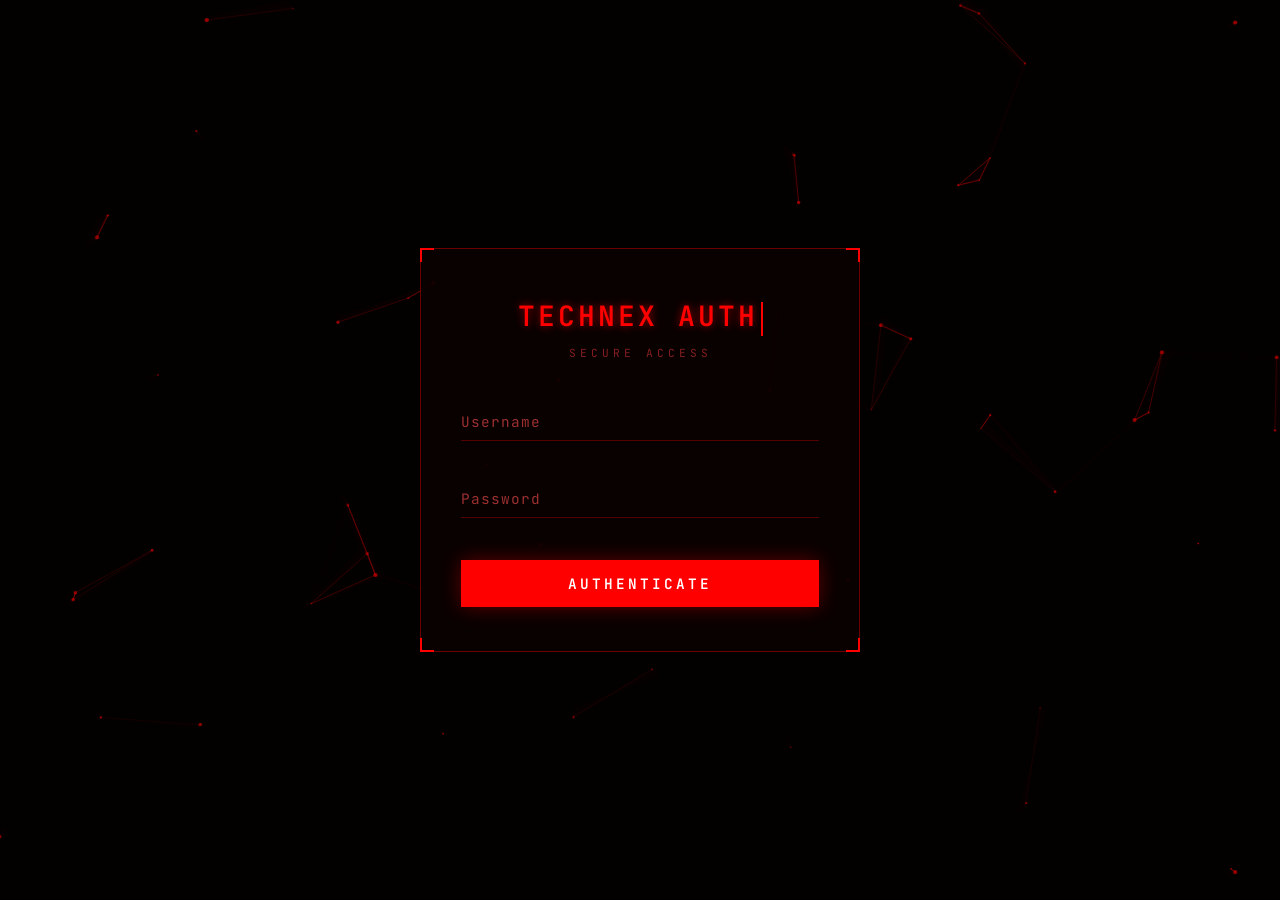
<file: dashboard/templates/login.html>
<!--
  This file is part of NeuraSelf-UwU.
  Copyright (c) 2025-Present Routo

  NeuraSelf-UwU is free software: you can redistribute it and/or modify
  it under the terms of the GNU General Public License as published by
  the Free Software Foundation, either version 3 of the License, or
  (at your option) any later version.

  You should have received a copy of the GNU General Public License
  along with NeuraSelf-UwU. If not, see <https://www.gnu.org/licenses/>.
-->


<!DOCTYPE html>
<html lang="en">

<head>
    <meta charset="UTF-8">
    <title>Technex — Auth</title>
    <meta name="viewport" content="width=device-width, initial-scale=1.0">
    <link rel="preconnect" href="https://fonts.googleapis.com">
    <link rel="preconnect" href="https://fonts.gstatic.com" crossorigin>
    <link
        href="https://fonts.googleapis.com/css2?family=JetBrains+Mono:wght@300;400;600&family=Outfit:wght@300;400;600&display=swap"
        rel="stylesheet">
    <style>
        *,
        *::before,
        *::after {
            margin: 0;
            padding: 0;
            box-sizing: border-box;
        }

        :root {
            --red: #ff0000;
            --red-dim: rgba(255, 0, 0, 0.4);
            --red-faint: rgba(255, 0, 0, 0.08);
            --red-glow: rgba(255, 0, 0, 0.6);
            --bg: #050000;
            --panel: rgba(10, 0, 0, 0.92);
            --text: #ffe0e0;
            --mono: 'JetBrains Mono', monospace;
            --sans: 'Outfit', sans-serif;
        }

        html,
        body {
            height: 100%;
            width: 100%;
            overflow: hidden;
            background: var(--bg);
            font-family: var(--sans);
        }


        #bgCanvas {
            position: fixed;
            inset: 0;
            z-index: 0;
        }


        body::before {
            content: '';
            position: fixed;
            inset: 0;
            z-index: 1;
            pointer-events: none;
            background: repeating-linear-gradient(0deg,
                    transparent,
                    transparent 2px,
                    rgba(0, 0, 0, 0.07) 2px,
                    rgba(0, 0, 0, 0.07) 4px);
        }


        .wrapper {
            position: fixed;
            inset: 0;
            z-index: 2;
            display: flex;
            justify-content: center;
            align-items: center;
            padding: 16px;
        }

        .card {
            width: 100%;
            max-width: 400px;
            padding: 48px 40px 44px;
            background: var(--panel);
            border: 1px solid var(--red-dim);
            position: relative;
            transition: border-color 0.6s ease, box-shadow 0.6s ease;
        }

        .card::before,
        .card::after,
        .card .corner-br,
        .card .corner-bl {
            content: '';
            position: absolute;
            width: 14px;
            height: 14px;
            border-color: var(--red);
            border-style: solid;
        }

        .card::before {
            top: -1px;
            left: -1px;
            border-width: 2px 0 0 2px;
        }

        .card::after {
            top: -1px;
            right: -1px;
            border-width: 2px 2px 0 0;
        }

        .card .corner-br {
            bottom: -1px;
            right: -1px;
            border-width: 0 2px 2px 0;
        }

        .card .corner-bl {
            bottom: -1px;
            left: -1px;
            border-width: 0 0 2px 2px;
        }


        .card__title {
            font-family: var(--mono);
            font-size: clamp(1.3rem, 4vw, 1.75rem);
            font-weight: 600;
            color: var(--red);
            text-shadow: 0 0 8px var(--red-glow);
            letter-spacing: 3px;
            text-transform: uppercase;
            text-align: center;
            margin-bottom: 10px;
            min-height: 2.2rem;
        }

        .card__title .cursor {
            display: inline-block;
            width: 2px;
            height: 1.2em;
            background: var(--red);
            margin-left: 3px;
            vertical-align: middle;
            animation: blink 1s step-end infinite;
        }

        @keyframes blink {
            50% {
                opacity: 0;
            }
        }


        .card__sub {
            font-family: var(--mono);
            font-size: 0.7rem;
            color: rgba(255, 60, 60, 0.5);
            letter-spacing: 4px;
            text-transform: uppercase;
            text-align: center;
            margin-bottom: 38px;
        }

        .error-msg {
            font-family: var(--mono);
            font-size: 0.8rem;
            color: #ff5555;
            letter-spacing: 1px;
            text-align: center;
            margin-bottom: 18px;
            display: none;
            animation: fadeIn 0.3s ease;
        }

        @keyframes fadeIn {
            from {
                opacity: 0;
                transform: translateY(-4px);
            }

            to {
                opacity: 1;
                transform: translateY(0);
            }
        }


        .field {
            position: relative;
            margin-bottom: 34px;
        }

        .field input {
            width: 100%;
            padding: 14px 0 8px;
            background: transparent;
            border: none;
            border-bottom: 1px solid rgba(255, 0, 0, 0.3);
            color: #fff;
            font-family: var(--sans);
            font-size: 1rem;
            outline: none;
            caret-color: var(--red);
            transition: border-color 0.3s ease;
        }

        .field label {
            position: absolute;
            left: 0;
            top: 14px;
            font-family: var(--mono);
            font-size: 0.9rem;
            color: rgba(255, 80, 80, 0.6);
            letter-spacing: 1px;
            pointer-events: none;
            transition: top 0.25s cubic-bezier(0.25, 0.8, 0.25, 1),
                font-size 0.25s cubic-bezier(0.25, 0.8, 0.25, 1),
                color 0.25s ease;
        }


        .field input:focus+label,
        .field input:not(:placeholder-shown)+label {
            top: -6px;
            font-size: 0.68rem;
            color: var(--red);
            text-shadow: 0 0 6px rgba(255, 0, 0, 0.5);
        }

        .field input:focus {
            border-bottom-color: var(--red);
            box-shadow: 0 6px 8px -6px rgba(255, 0, 0, 0.4);
        }

        /* ── auth button ── */
        #loginBtn {
            width: 100%;
            padding: 14px;
            margin-top: 8px;
            background: var(--red);
            color: #fff;
            border: none;
            font-family: var(--mono);
            font-size: 0.9rem;
            font-weight: 600;
            letter-spacing: 3px;
            text-transform: uppercase;
            cursor: pointer;
            /* smooth all transitions */
            transition: background 0.2s cubic-bezier(0.4, 0, 0.2, 1),
                box-shadow 0.2s cubic-bezier(0.4, 0, 0.2, 1),
                transform 0.15s cubic-bezier(0.4, 0, 0.2, 1),
                color 0.2s ease;
            box-shadow: 0 0 20px rgba(255, 0, 0, 0.35);
            position: relative;
            overflow: hidden;
        }

        #loginBtn::after {
            content: '';
            position: absolute;
            inset: 0;
            background: rgba(255, 255, 255, 0);
            transition: background 0.15s ease;
        }

        #loginBtn:hover {
            background: #ff2a2a;
            box-shadow: 0 0 28px rgba(255, 0, 0, 0.6);
        }

        #loginBtn:active {
            transform: scale(0.96);
            background: #c50000;
            box-shadow: 0 0 10px rgba(255, 0, 0, 0.4);
        }

        #loginBtn:active::after {
            background: rgba(255, 255, 255, 0.06);
        }

        .card.success {
            border-color: #00ff88;
            box-shadow: 0 0 40px rgba(0, 255, 136, 0.2), inset 0 0 30px rgba(0, 255, 136, 0.04);
        }

        .card.success .card__title {
            color: #00ff88;
            text-shadow: 0 0 12px rgba(0, 255, 136, 0.8);
        }

        .card.success::before,
        .card.success::after,
        .card.success .corner-br,
        .card.success .corner-bl {
            border-color: #00ff88;
        }

        #loginBtn.success-btn {
            background: #00c86e;
            box-shadow: 0 0 20px rgba(0, 255, 136, 0.5);
            color: #000;
        }

        /* ── snake animation for error ── */
        @keyframes shake {

            0%,
            100% {
                transform: translateX(0);
            }

            20% {
                transform: translateX(-8px);
            }

            40% {
                transform: translateX(8px);
            }

            60% {
                transform: translateX(-5px);
            }

            80% {
                transform: translateX(5px);
            }
        }

        .card.shake {
            animation: shake 0.4s ease;
        }

        /* ── responsive ── */
        @media (max-width: 480px) {
            .card {
                padding: 36px 24px 32px;
            }

            .card__title {
                letter-spacing: 2px;
            }
        }

        @media (max-width: 360px) {
            .card {
                padding: 28px 18px 26px;
            }
        }

        @media (min-width: 1200px) {
            .card {
                max-width: 440px;
            }
        }
    </style>
</head>

<body>

    <canvas id="bgCanvas"></canvas>

    <div class="wrapper">
        <div class="card" id="card">
            <span class="corner-br"></span>
            <span class="corner-bl"></span>

            <h1 class="card__title" id="heading"><span class="cursor" id="cur"></span></h1>
            <p class="card__sub">SECURE ACCESS</p>
            <div class="error-msg" id="error-display"></div>

            <form id="loginForm">
                <div class="field">
                    <input type="text" id="username" placeholder=" " required autocomplete="username">
                    <label for="username">Username</label>
                </div>
                <div class="field">
                    <input type="password" id="password" placeholder=" " required autocomplete="current-password">
                    <label for="password">Password</label>
                </div>
                <button type="submit" id="loginBtn">Authenticate</button>
            </form>
        </div>
    </div>

    <script>
        // ─── typing effect ─────────────────────────────────
        (function () {
            const text = "TECHNEX AUTH";
            const el = document.getElementById('heading');
            const cursor = document.getElementById('cur');
            let i = 0;
            function tick() {
                if (i < text.length) {
                    el.insertBefore(document.createTextNode(text[i]), cursor);
                    i++;
                    setTimeout(tick, 80);
                }
            }
            tick();
        })();

        let successTriggered = false;

        document.getElementById('loginForm').addEventListener('submit', function (e) {
            e.preventDefault();
            const u = document.getElementById('username').value;
            const p = document.getElementById('password').value;
            const err = document.getElementById('error-display');
            const btn = document.getElementById('loginBtn');
            const card = document.getElementById('card');

            btn.textContent = "Processing…";
            btn.style.pointerEvents = "none";
            err.style.display = 'none';

            fetch('/login', {
                method: 'POST',
                headers: { 'Content-Type': 'application/json' },
                body: JSON.stringify({ username: u, password: p })
            })
                .then(r => r.json())
                .then(data => {
                    if (data.success) {

                        card.classList.add('success');
                        btn.textContent = "Access Granted";
                        btn.classList.add('success-btn');
                        btn.style.pointerEvents = "none";


                        successTriggered = true;
                        spawnNeuralLines();

                        setTimeout(() => { window.location.href = '/#config'; }, 1900);
                    } else {
                        btn.textContent = "Authenticate";
                        btn.style.pointerEvents = "auto";
                        err.textContent = data.error || "Invalid credentials";
                        err.style.display = 'block';

                        card.classList.remove('shake');
                        void card.offsetWidth;
                        card.classList.add('shake');
                    }
                })
                .catch(() => {
                    btn.textContent = "Authenticate";
                    btn.style.pointerEvents = "auto";
                    err.textContent = "Connection Error";
                    err.style.display = 'block';
                });
        });

        // ─── canvas ────────────────────────────────────────
        const canvas = document.getElementById('bgCanvas');
        const ctx = canvas.getContext('2d');
        let W, H;

        function resize() {
            W = canvas.width = window.innerWidth;
            H = canvas.height = window.innerHeight;
        }
        window.addEventListener('resize', resize);
        resize();

        class Dot {
            constructor() { this.reset(); }
            reset() {
                this.x = Math.random() * W;
                this.y = Math.random() * H;
                this.vx = (Math.random() - 0.5) * 0.4;
                this.vy = (Math.random() - 0.5) * 0.4;
                this.r = Math.random() * 1.5 + 0.5;
            }
            step() {
                this.x += this.vx;
                this.y += this.vy;
                if (this.x < 0 || this.x > W) this.vx *= -1;
                if (this.y < 0 || this.y > H) this.vy *= -1;
            }
        }

        const DOTS = Array.from({ length: 55 }, () => new Dot());

        const neural = [];
        function spawnNeuralLines() {
            const cx = W / 2, cy = H / 2;
            const generators = [
                () => ({ sx: Math.random() * W, sy: 0 }),
                () => ({ sx: Math.random() * W, sy: H }),
                () => ({ sx: 0, sy: Math.random() * H }),
                () => ({ sx: W, sy: Math.random() * H }),
            ];
            for (let i = 0; i < 80; i++) {
                const g = generators[Math.floor(Math.random() * generators.length)]();
                const delay = i * 18;                         // stagger
                neural.push({
                    sx: g.sx, sy: g.sy,
                    cx: g.sx + (cx - g.sx) * (0.3 + Math.random() * 0.4),
                    cy: g.sy + (cy - g.sy) * (0.3 + Math.random() * 0.4),
                    tx: cx, ty: cy,
                    t: 0,
                    speed: 0.012 + Math.random() * 0.016,
                    delay,
                    elapsed: 0,
                    active: false,
                });
            }
        }

        let rafTime = 0;
        function drawNeuralLines(dt) {
            ctx.lineWidth = 1.2;
            neural.forEach(n => {
                n.elapsed += dt;
                if (n.elapsed < n.delay) return;
                if (!n.active) n.active = true;
                n.t = Math.min(n.t + n.speed, 1);
                const t = n.t;
                const ex = (1 - t) * (1 - t) * n.sx + 2 * (1 - t) * t * n.cx + t * t * n.tx;
                const ey = (1 - t) * (1 - t) * n.sy + 2 * (1 - t) * t * n.cy + t * t * n.ty;

                // trail line
                ctx.strokeStyle = `rgba(0, 255, 120, ${0.6 * (1 - t * 0.6)})`;
                ctx.beginPath();
                ctx.moveTo(n.sx, n.sy);
                ctx.quadraticCurveTo(n.cx, n.cy, ex, ey);
                ctx.stroke();

                // leading dot
                ctx.fillStyle = `rgba(0, 255, 120, ${1 - t * 0.4})`;
                ctx.beginPath();
                ctx.arc(ex, ey, 2.5, 0, Math.PI * 2);
                ctx.fill();
            });
        }

        function loop(ts) {
            const dt = ts - rafTime;
            rafTime = ts;

            ctx.fillStyle = "rgba(5,0,0,0.22)";
            ctx.fillRect(0, 0, W, H);

            if (!successTriggered) {
                DOTS.forEach(d => d.step());
                for (let i = 0; i < DOTS.length; i++) {
                    for (let j = i + 1; j < DOTS.length; j++) {
                        const dx = DOTS[i].x - DOTS[j].x;
                        const dy = DOTS[i].y - DOTS[j].y;
                        const dist = Math.sqrt(dx * dx + dy * dy);
                        if (dist < 110) {
                            ctx.strokeStyle = `rgba(255,0,0,${(1 - dist / 110) * 0.35})`;
                            ctx.lineWidth = 0.5;
                            ctx.beginPath();
                            ctx.moveTo(DOTS[i].x, DOTS[i].y);
                            ctx.lineTo(DOTS[j].x, DOTS[j].y);
                            ctx.stroke();
                        }
                    }
                    ctx.fillStyle = "rgba(255,0,0,0.25)";
                    ctx.beginPath();
                    ctx.arc(DOTS[i].x, DOTS[i].y, DOTS[i].r, 0, Math.PI * 2);
                    ctx.fill();
                }
            } else {
                drawNeuralLines(dt);
            }

            requestAnimationFrame(loop);
        }
        requestAnimationFrame(ts => { rafTime = ts; requestAnimationFrame(loop); });
    </script>
</body>

</html>
</file>
